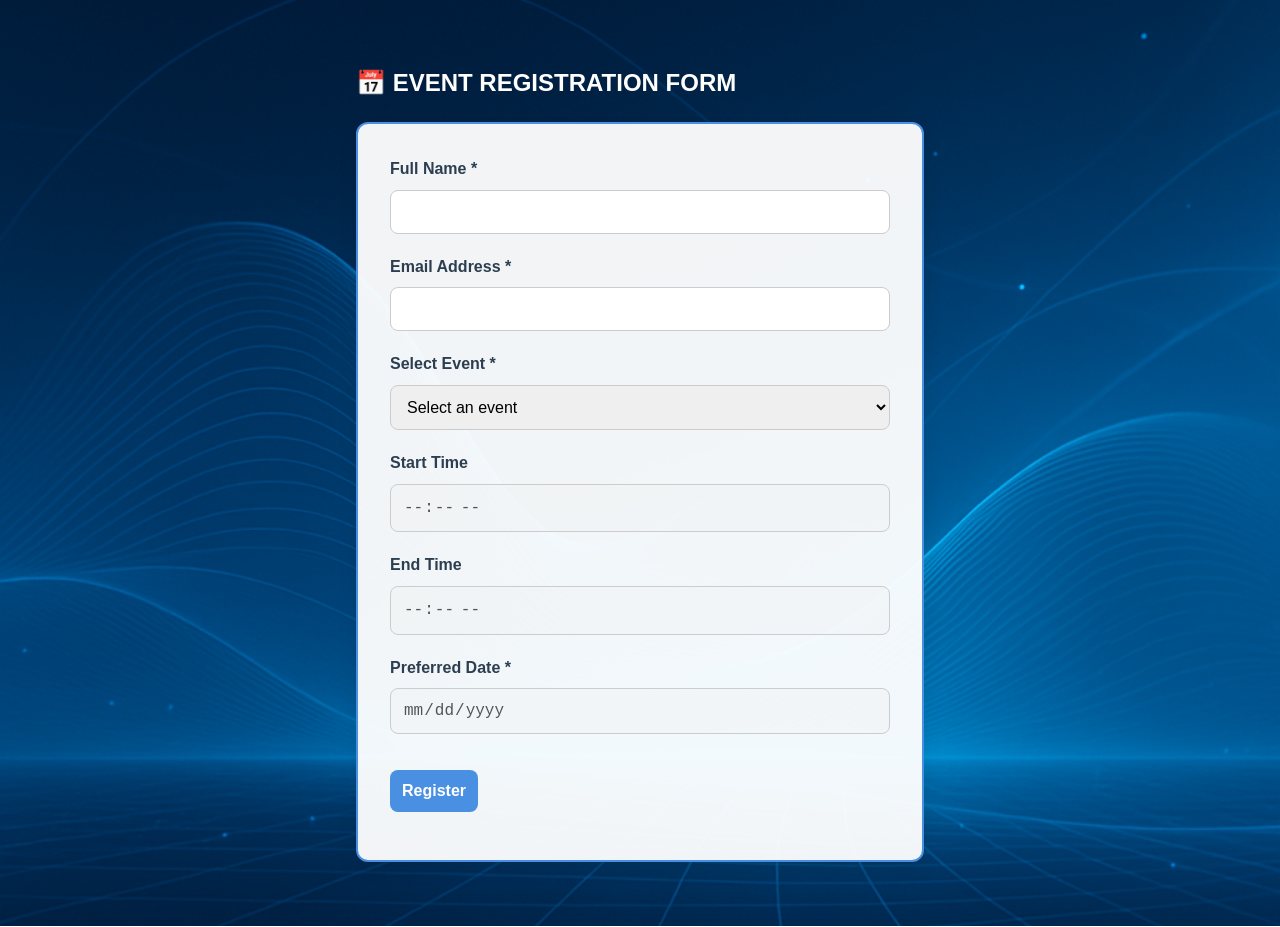
<file: index.html>
<!DOCTYPE html>
<html lang="en">
<head>
  <meta charset="UTF-8" />
  <title>Event Registration</title>
  <link rel="stylesheet" href="styles.css" />
</head>
<body>
  <div class="container">
    <h2>📅 EVENT REGISTRATION FORM</h2>
    <form id="eventForm" class="card emphasized">
      <div class="form-group">
        <label for="name">Full Name *</label>
        <input type="text" id="name" required />
      </div>

      <div class="form-group">
        <label for="email">Email Address *</label>
        <input type="email" id="email" required />
      </div>

      <div class="form-group">
        <label for="event">Select Event *</label>
        <select id="event" required>
          <option value="" disabled selected>Select an event</option>
          <option value="Web Dev Bootcamp">Web Dev Bootcamp</option>
          <option value="AI Intro Session">AI Intro Session</option>
          <option value="UI/UX Masterclass">UI/UX Masterclass</option>
        </select>
      </div>

      <div class="form-group">
        <label for="startTime">Start Time</label>
        <input type="time" id="startTime" disabled />
      </div>
      
      <div class="form-group">
        <label for="endTime">End Time</label>
        <input type="time" id="endTime" disabled />
      </div>
      
      

      <div class="form-group">
        <label for="date">Preferred Date *</label>
        <input type="date" id="date" required disabled />
      </div>

      <button type="submit">Register</button>
      <div id="responseMessage" class="message"></div>
    </form>
  </div>

  <script src="main.js"></script>
</body>
</html>
</file>
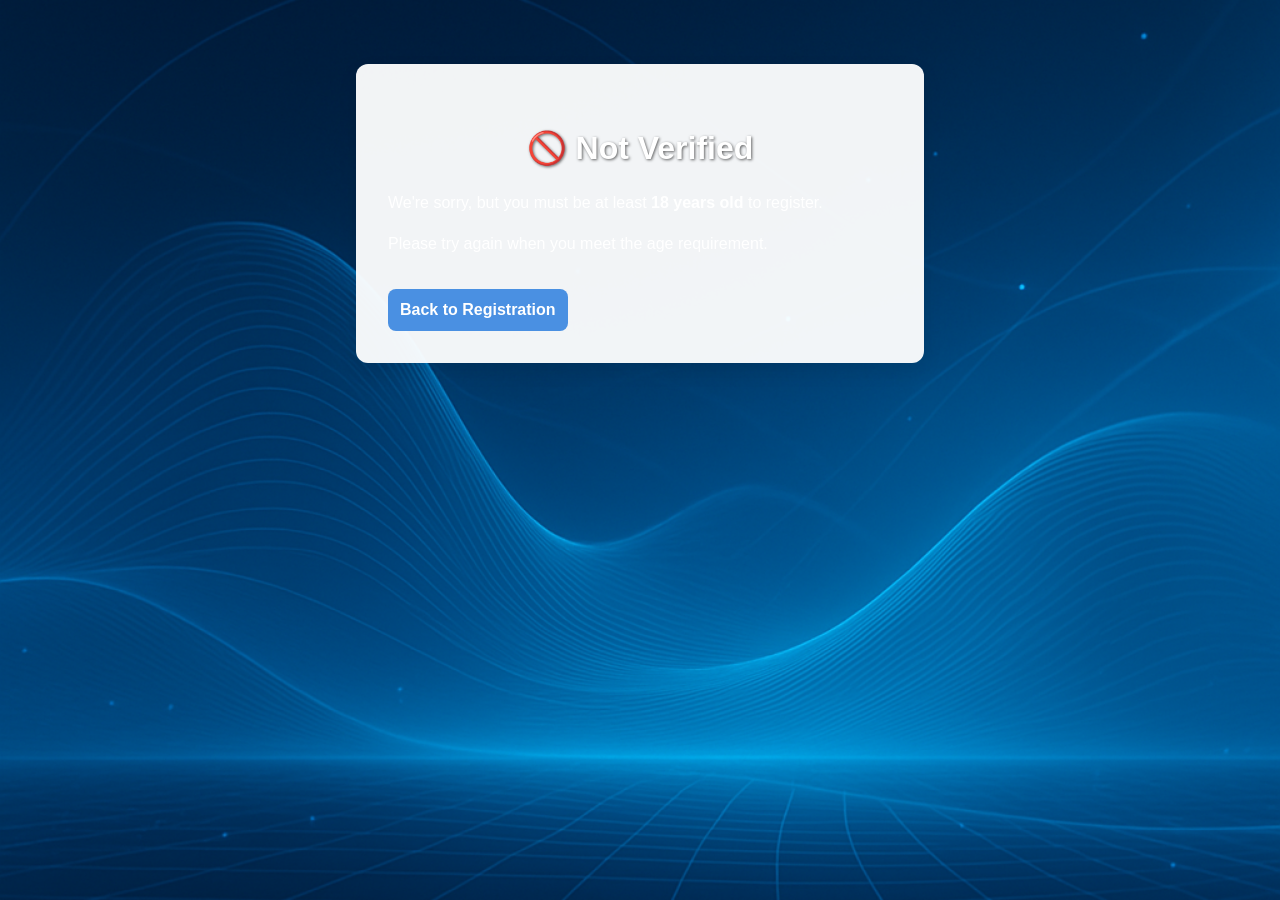
<file: not_verified_form.html>
<!DOCTYPE html>
<html lang="en">
<head>
  <meta charset="UTF-8" />
  <title>Not Verified</title>
  <link rel="stylesheet" href="styles.css" />
</head>
<body>
  <div class="container">
    <div class="card underage-card">
      <h2 class="form-title">🚫 Not Verified</h2>
      <p class="form-subtitle-1">
        We're sorry, but you must be at least <strong>18 years old</strong> to register.
      </p>
      <p class="form-subtitle-1">
        Please try again when you meet the age requirement.
      </p>
      <a href="index.html">
        <button type="button">Back to Registration</button>
      </a>
    </div>
  </div>
</body>
</html>
</file>
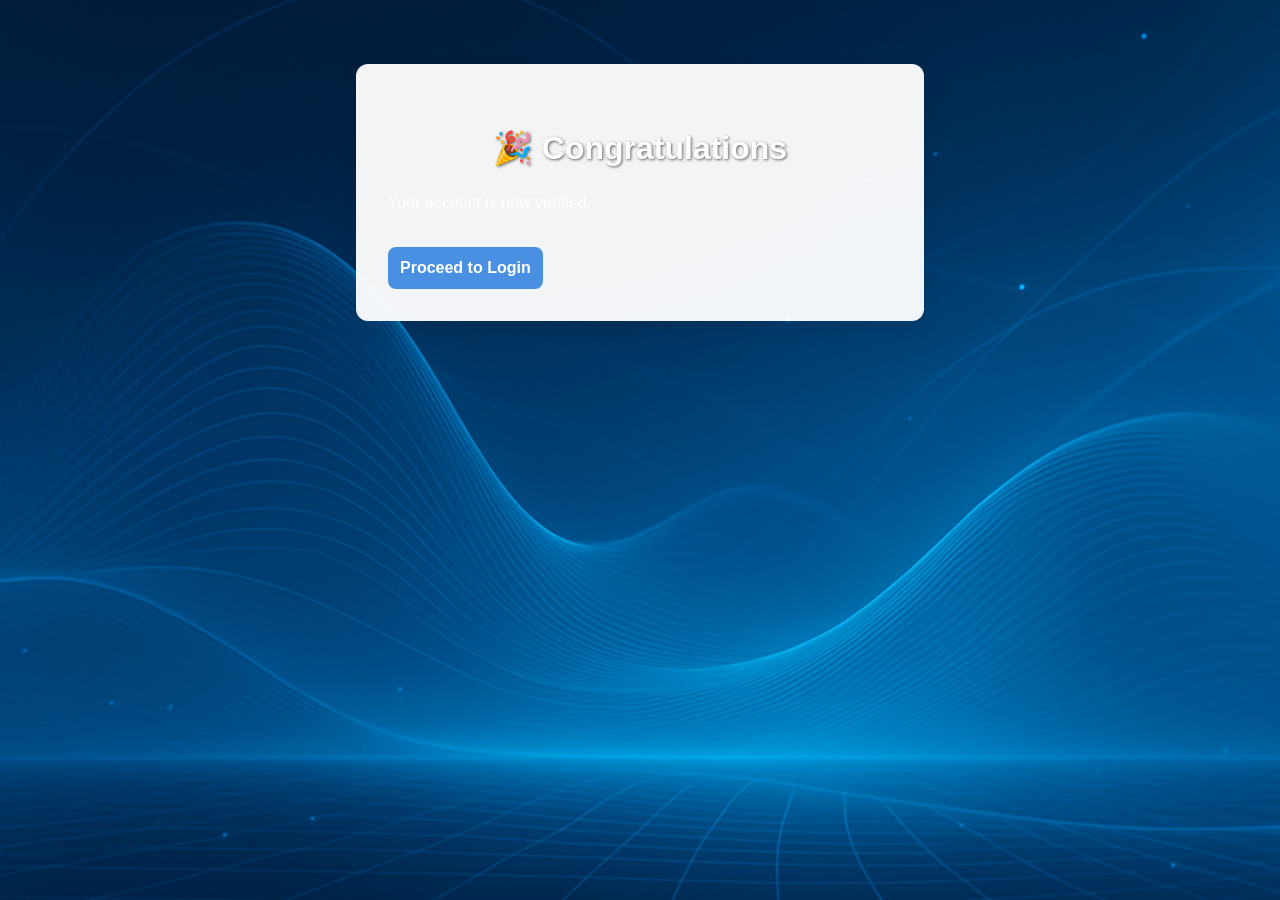
<file: verified_form.html>
<!DOCTYPE html>
<html lang="en">
<head>
  <meta charset="UTF-8" />
  <title>Account Verified</title>
  <link rel="stylesheet" href="styles.css" />
</head>
<body>
  <div class="container">
    <div class="card success-card">
      <h2 class="form-title">🎉 Congratulations</h2>
      <p class="form-subtitle-1">Your account is now verified.</p>
      <a href="index.html">
        <button type="button">Proceed to Login</button>
      </a>
    </div>
  </div>
</body>
</html>
</file>
<file: styles.css>
* {
    box-sizing: border-box;
  }
  
  body {
    font-family: 'Segoe UI', sans-serif;
    margin: 0;
    padding: 0;
    background: url('Public/background.png') no-repeat center center fixed;
    background-size: cover;
    line-height: 1.6;
  }
  
  .container {
    max-width: 600px;
    margin: 4rem auto;
    padding: 0 1rem;
    color: #ffffff;
  }
  
  .form-title {
    text-align: center;
    font-size: 2rem;
    color: #ffffff;
    text-shadow: 1px 1px 3px rgba(0, 0, 0, 0.6);
    margin-bottom: 0.5rem;
  }
  
  .form-subtitle {
    text-align: center;
    font-size: 1rem;
    color: #dcdcdc;
    text-shadow: 1px 1px 2px rgba(0, 0, 0, 0.4);
    margin-bottom: 2rem;
  }
  
  .card,
  .success-card {
    background: rgba(255, 255, 255, 0.95);
    padding: 2rem;
    border-radius: 0.75rem;
    box-shadow: 0 8px 20px rgba(0, 0, 0, 0.08);
  }
  
  .emphasized {
    border: 2px solid #4a90e2;
    transition: box-shadow 0.3s ease;
  }
  
  .emphasized:hover {
    box-shadow: 0 0 20px rgba(74, 144, 226, 0.3);
  }
  
  .form-group {
    display: flex;
    flex-direction: column;
    gap: 0.5rem;
    margin-bottom: 1.25rem;
  }
  
  label {
    font-weight: 600;
    color: #2c3e50;
  }
  
  input,
  select,
  button {
    font-size: 1rem;
    padding: 0.75rem;
    border-radius: 0.5rem;
    transition: all 0.2s ease;
  }
  
  input,
  select {
    border: 1px solid #ccc;
  }
  
  input:focus,
  select:focus {
    border-color: #4a90e2;
    outline: none;
  }
  
  button {
    font-weight: bold;
    color: #fff;
    background-color: #4a90e2;
    border: none;
    cursor: pointer;
    margin-top: 1rem;
  }
  
  button:hover {
    background-color: #357ac9;
  }
  
  .message {
    margin-top: 1rem;
    font-size: 0.95rem;
    text-align: center;
  }
  
  .success {
    color: green;
  }
  
  .error {
    color: red;
  }
  /* Ensure same white background card with slight transparency */
</file>
